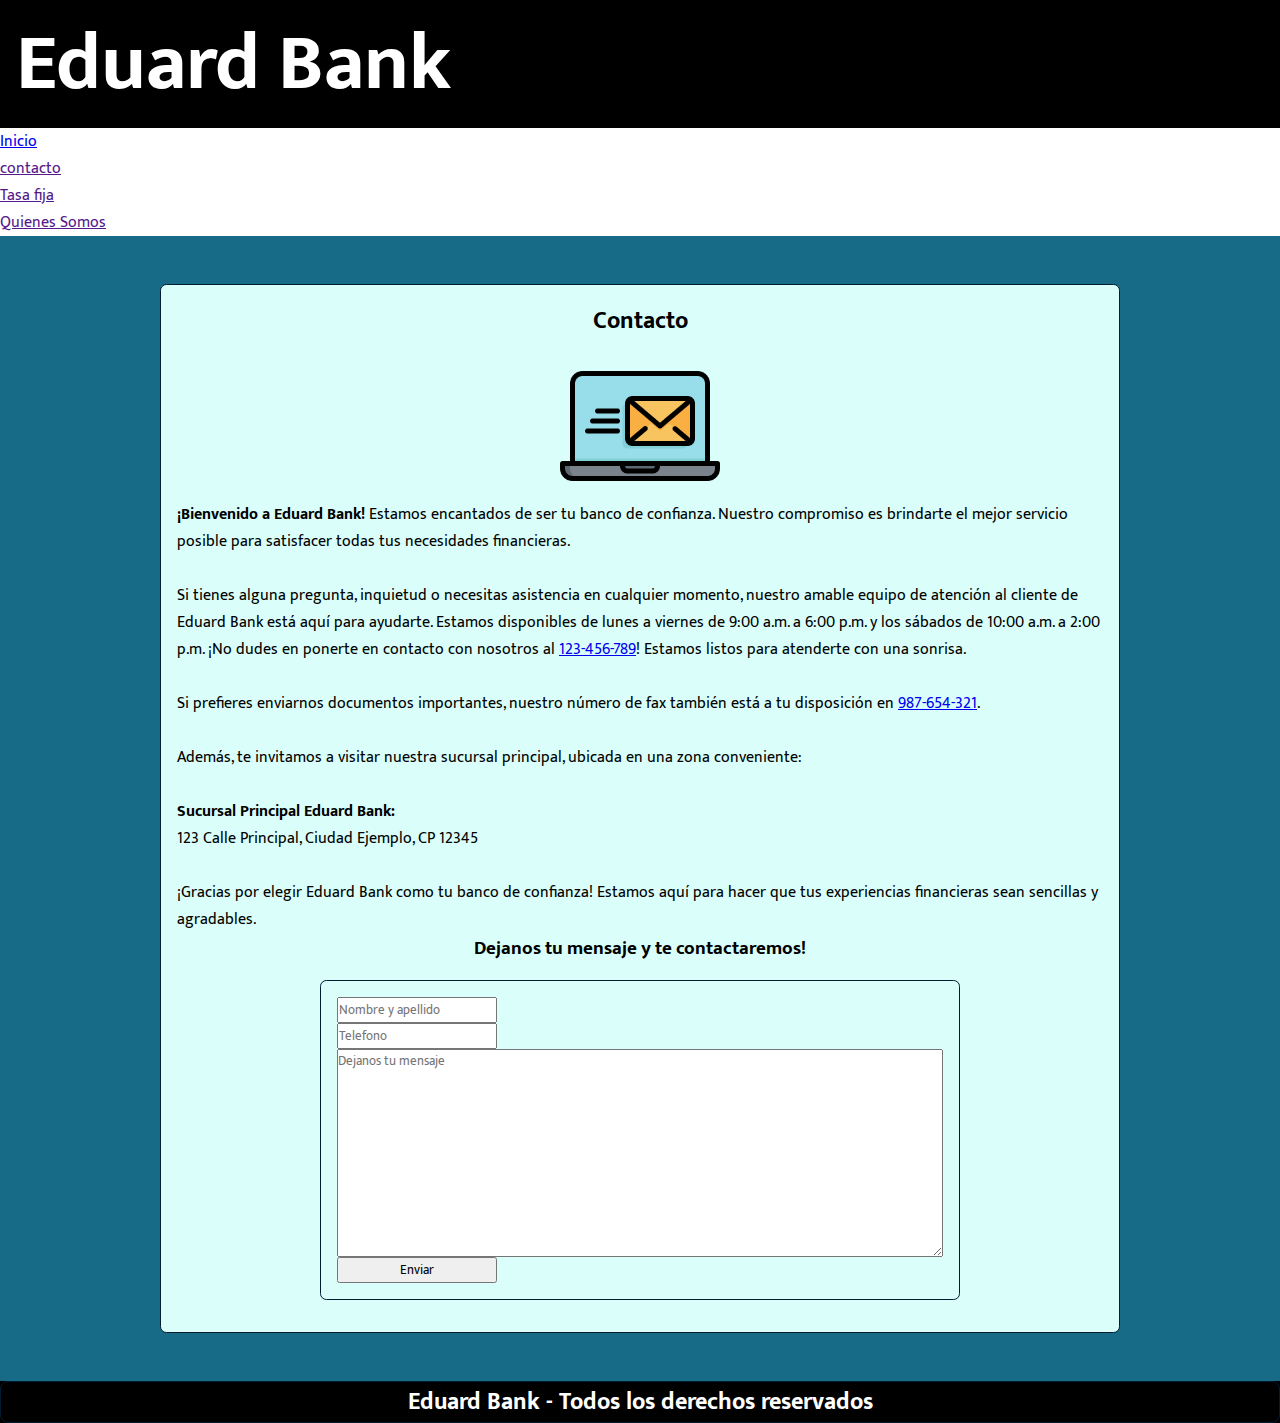
<file: pages/contacto.html>
<!DOCTYPE html>
<html lang="en">
<head>
    <meta charset="UTF-8">
    <meta name="viewport" content="width=device-width, initial-scale=1.0">
    <link rel="stylesheet" href="/css/style.css">
    <link rel="preconnect" href="https://fonts.googleapis.com">
    <link rel="preconnect" href="https://fonts.gstatic.com" crossorigin>
    <link href="https://fonts.googleapis.com/css2?family=Mukta:wght@400;700&display=swap" rel="stylesheet">
    <title>Prestamo</title>
</head>

<body class="body_contacto">
    <header class="header_principal">
        <h1 class="contenedor_nombre_principal">
            Eduard Bank 
        </h1>
    </header>
    <nav class="barra_navegacon_principal">
        <ul><li><a href="../index.html">Inicio</a></li></ul>
        <ul><li><a href="">contacto</a></li></ul>
        <ul><li><a href="">Tasa fija</a></li></ul>
        <ul><li><a href="">Quienes Somos</a></li></ul>
    </nav>
    <main class="main_contacto">
        <div class="contenedor_form_contacto">
            <h2>
                Contacto
            </h2>
            <img class="img_mail" src="/img/email.png" alt="">
            <div>
                <p>
                    <strong>¡Bienvenido a Eduard Bank!</strong> Estamos encantados de ser tu banco de confianza. Nuestro compromiso es brindarte el mejor servicio posible para satisfacer todas tus necesidades financieras.
                    
                    <br><br>
                    
                    Si tienes alguna pregunta, inquietud o necesitas asistencia en cualquier momento, nuestro amable equipo de atención al cliente de Eduard Bank está aquí para ayudarte. Estamos disponibles de lunes a viernes de 9:00 a.m. a 6:00 p.m. y los sábados de 10:00 a.m. a 2:00 p.m. ¡No dudes en ponerte en contacto con nosotros al <a href="tel:+123456789">123-456-789</a>! Estamos listos para atenderte con una sonrisa.
                    
                    <br><br>
                    
                    Si prefieres enviarnos documentos importantes, nuestro número de fax también está a tu disposición en <a href="tel:+987654321">987-654-321</a>.
                    
                    <br><br>
                    
                    Además, te invitamos a visitar nuestra sucursal principal, ubicada en una zona conveniente: 
                    
                    <br><br>
                    
                    <strong>Sucursal Principal Eduard Bank:</strong><br>
                    123 Calle Principal, Ciudad Ejemplo, CP 12345
                    
                    <br><br>
                    
                    ¡Gracias por elegir Eduard Bank como tu banco de confianza! Estamos aquí para hacer que tus experiencias financieras sean sencillas y agradables.
                </p>
            </div>
            <h3>
                Dejanos tu mensaje y te contactaremos!
            </h3>
            <form class="form_contacto">
                <input type="text" placeholder="Nombre y apellido">
                <input type="number" placeholder="Telefono">
                <textarea name="" id="" cols="30" rows="10" placeholder="Dejanos tu mensaje"...></textarea>
                <input type="button" value="Enviar" >
            </form>
        </div>
    </main>
    <footer>
        <h2 class="texto_footer">
            Eduard Bank - Todos los derechos reservados
        </h2>
    </footer>
</body>
</html>
</file>
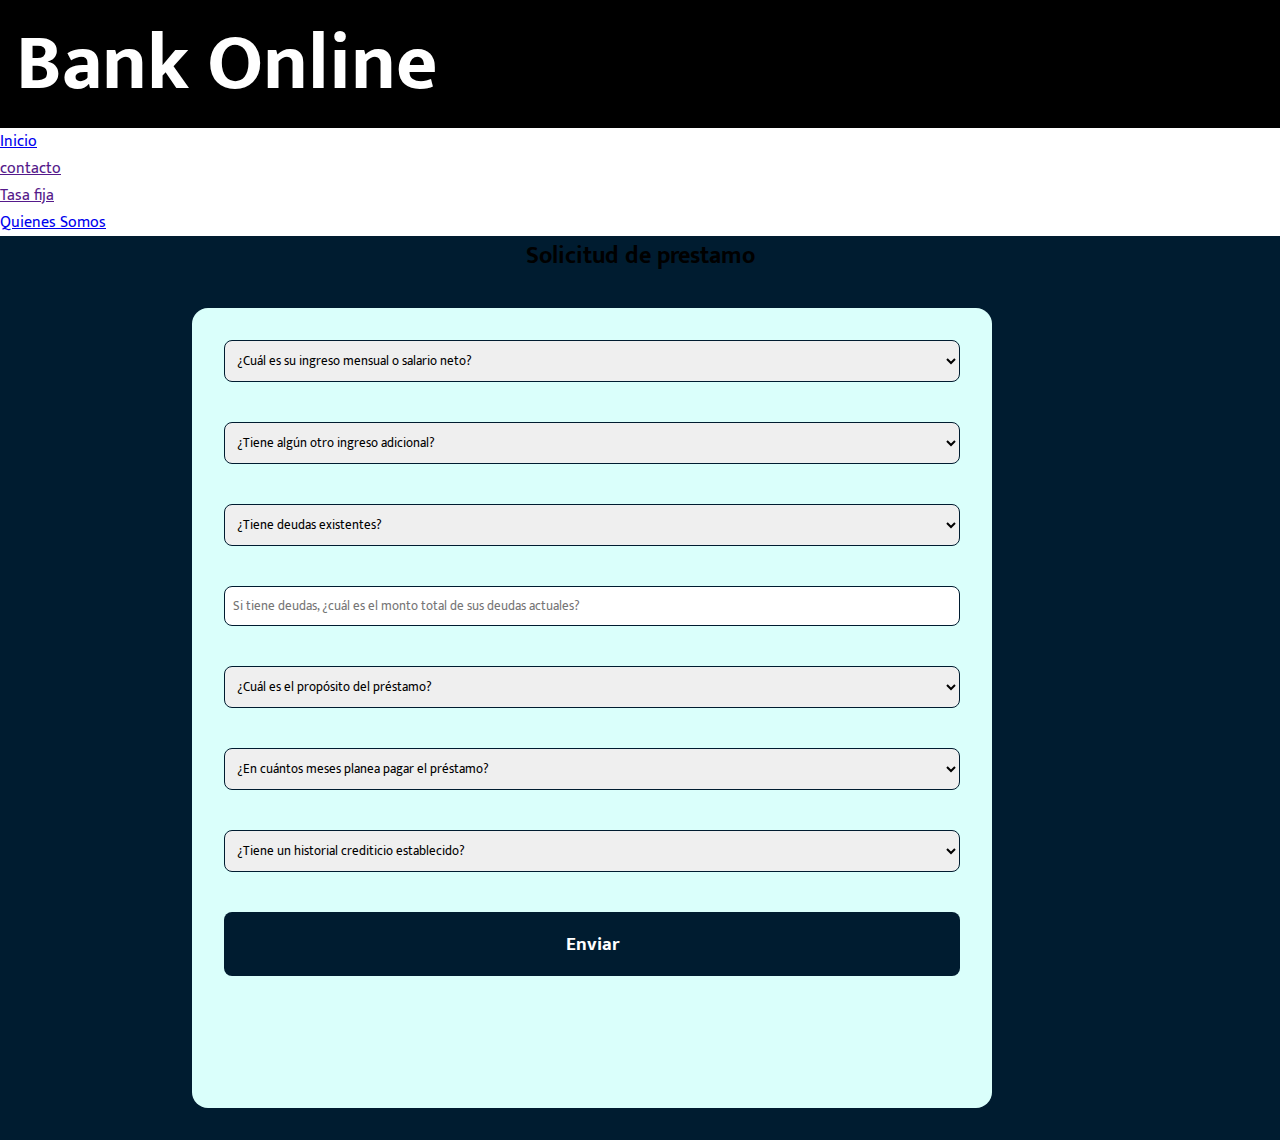
<file: pages/prestamo.html>
<!DOCTYPE html>
<html lang="en">
    <head>
    <meta charset="UTF-8">
    <meta name="viewport" content="width=device-width, initial-scale=1.0">
    <link rel="stylesheet" href="/css/style.css">
    <link rel="preconnect" href="https://fonts.googleapis.com">
    <link rel="preconnect" href="https://fonts.gstatic.com" crossorigin>
    <link href="https://fonts.googleapis.com/css2?family=Mukta:wght@400;700&display=swap" rel="stylesheet">
    <title>Solicitud Prestamo</title>
</head>
<body>
    <header class="header_principal">
        <h1 class="contenedor_nombre_principal">
            Bank Online
        </h1>
    </header>
    <nav class="barra_navegacon_principal">
        <ul><li><a href="/index.html">Inicio</a></li></ul>
        <ul><li><a href="">contacto</a></li></ul>
        <ul><li><a href="">Tasa fija</a></li></ul>
        <ul><li><a href="/index.html">Quienes Somos</a></li></ul>
    </nav>

    <main class="main_prestamo">
        <h2>
            Solicitud de prestamo
        </h2>
        <section class="contenedor_form_prestamo">

            <form id="form_prestamo">
                <select name="ganaciasNetas" id="nacionalidadNuevoUsuario" p>
                    <option disabled selected>¿Cuál es su ingreso mensual o salario neto?</option>
                    <option value="Bolivia">Menos de $40.0000</option>
                    <option value="Bolivia">Entre $40.000 y $60.000</option>
                    <option value="Bolivia">Entre $60.000 y 80.000</option>
                    <option value="Bolivia">Mas de $100.000</option>
                </select>
    
                <select name="ganaciasNetas" id="nacionalidadNuevoUsuario" p>
                    <option disabled selected>¿Tiene algún otro ingreso adicional?</option>
                    <option value="Bolivia">Si</option>
                    <option value="Bolivia">No</option>
                </select>
    
                <select name="ganaciasNetas" id="nacionalidadNuevoUsuario" p>
                    <option disabled selected>¿Tiene deudas existentes?</option>
                    <option value="Bolivia">Si</option>
                    <option value="Bolivia">No</option>
                </select>
                <input type="number" placeholder="Si tiene deudas, ¿cuál es el monto total de sus deudas actuales?" >
    
                <select name="ganaciasNetas" id="nacionalidadNuevoUsuario" p>
                    <option disabled selected>¿Cuál es el propósito del préstamo?</option>
                    <option value="Bolivia">Compra de vivienda</option>
                    <option value="Bolivia">Educación</option>
                    <option value="Bolivia">Consolidación de deudas</option>
                    <option value="Bolivia">Gastos médicos</option>
                    <option value="Bolivia">Otros</option>
                </select>
    
                <select name="ganaciasNetas" id="nacionalidadNuevoUsuario" p>
                    <option disabled selected>¿En cuántos meses planea pagar el préstamo?</option>
                    <option value="Bolivia">12 Meses</option>
                    <option value="Bolivia">24 Meses</option>
                    <option value="Bolivia">36 meses</option>
                    <option value="Bolivia">48 Meses</option>
                    <option value="Bolivia">Más de 48 meses</option>
                </select>
    
                <select name="ganaciasNetas" id="nacionalidadNuevoUsuario" p>
                    <option disabled selected>¿Tiene un historial crediticio establecido?</option>
                    <option value="Bolivia">Exelente</option>
                    <option value="Bolivia">Bueno</option>
                    <option value="Bolivia">Regular</option>
                    <option value="Bolivia">Malo</option>
                    <option value="Bolivia">No tengo historial crediticio</option>
                </select>
                <button id="boton-enviar" type="submit">Enviar</button>
            </form>
        </section>
    </main>
    
</body>
</html>
</file>
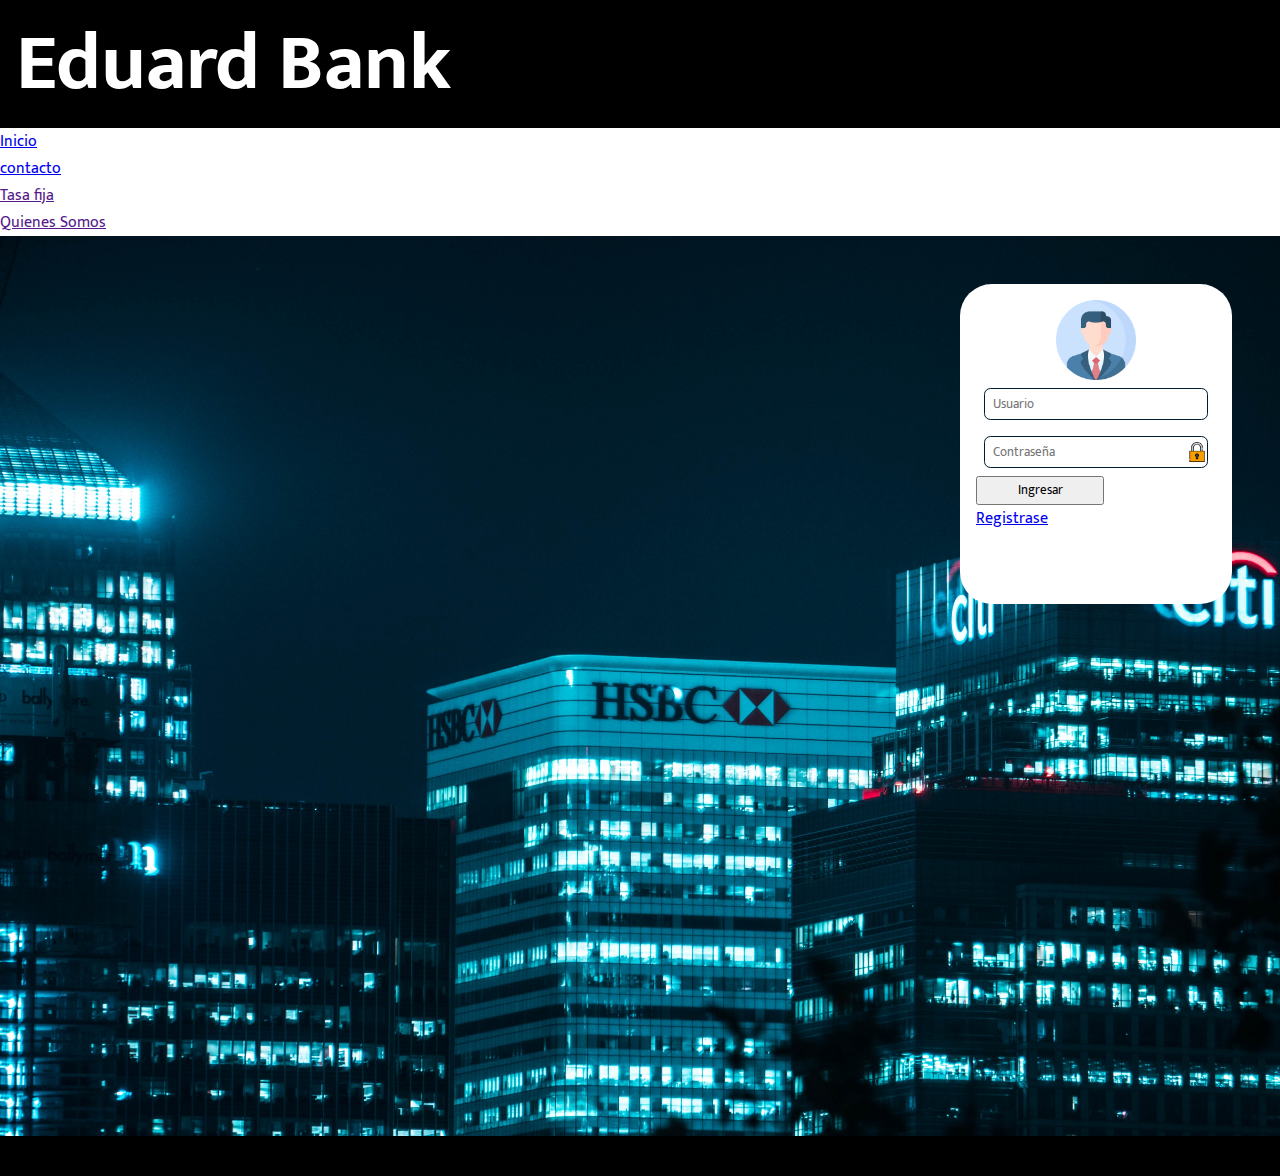
<file: pages/quienes_somos.html>
<!DOCTYPE html>
<html lang="en">
<head>
    <meta charset="UTF-8">
    <meta name="viewport" content="width=device-width, initial-scale=1.0">
    <link rel="stylesheet" href="/css/style.css">
    <link rel="preconnect" href="https://fonts.googleapis.com">
    <link rel="preconnect" href="https://fonts.gstatic.com" crossorigin>
    <link href="https://fonts.googleapis.com/css2?family=Mukta:wght@400;700&display=swap" rel="stylesheet">
    <title>Prestamo</title>
</head>

<body class="body_incio">
    <header class="header_principal">
        <h1 class="contenedor_nombre_principal">
            Eduard Bank 
        </h1>
    </header>
    <nav class="barra_navegacon_principal">
        <ul><li><a href="index.html">Inicio</a></li></ul>
        <ul><li><a href="/pages/contacto.html">contacto</a></li></ul>
        <ul><li><a href="">Tasa fija</a></li></ul>
        <ul><li><a href="">Quienes Somos</a></li></ul>
    </nav>
    <main class="main_inicio">
        <aside class="contendor_inicio_seccion">
            <img class="img_perfil_inicio" src="/img/perfil.png" alt="">
            
            <form id="form_inicio_session">
                    <input class="inputs_inicio" id="usuarioIngresado" type="text" placeholder="Usuario">

                    <input class="inputs_inicio" id="passwordIngresada" type="password" placeholder="Contraseña">

                    <input type="submit" value="Ingresar" id="ingresar_seccion">
                    <a href="/pages/registro.html">Registrase</a>
                </form>
        </aside>
    </main>
    <footer>
        <h2>
            Eduard Bank - Todos los derechos reservados
        </h2>
    </footer>
</body>
</html>
</file>
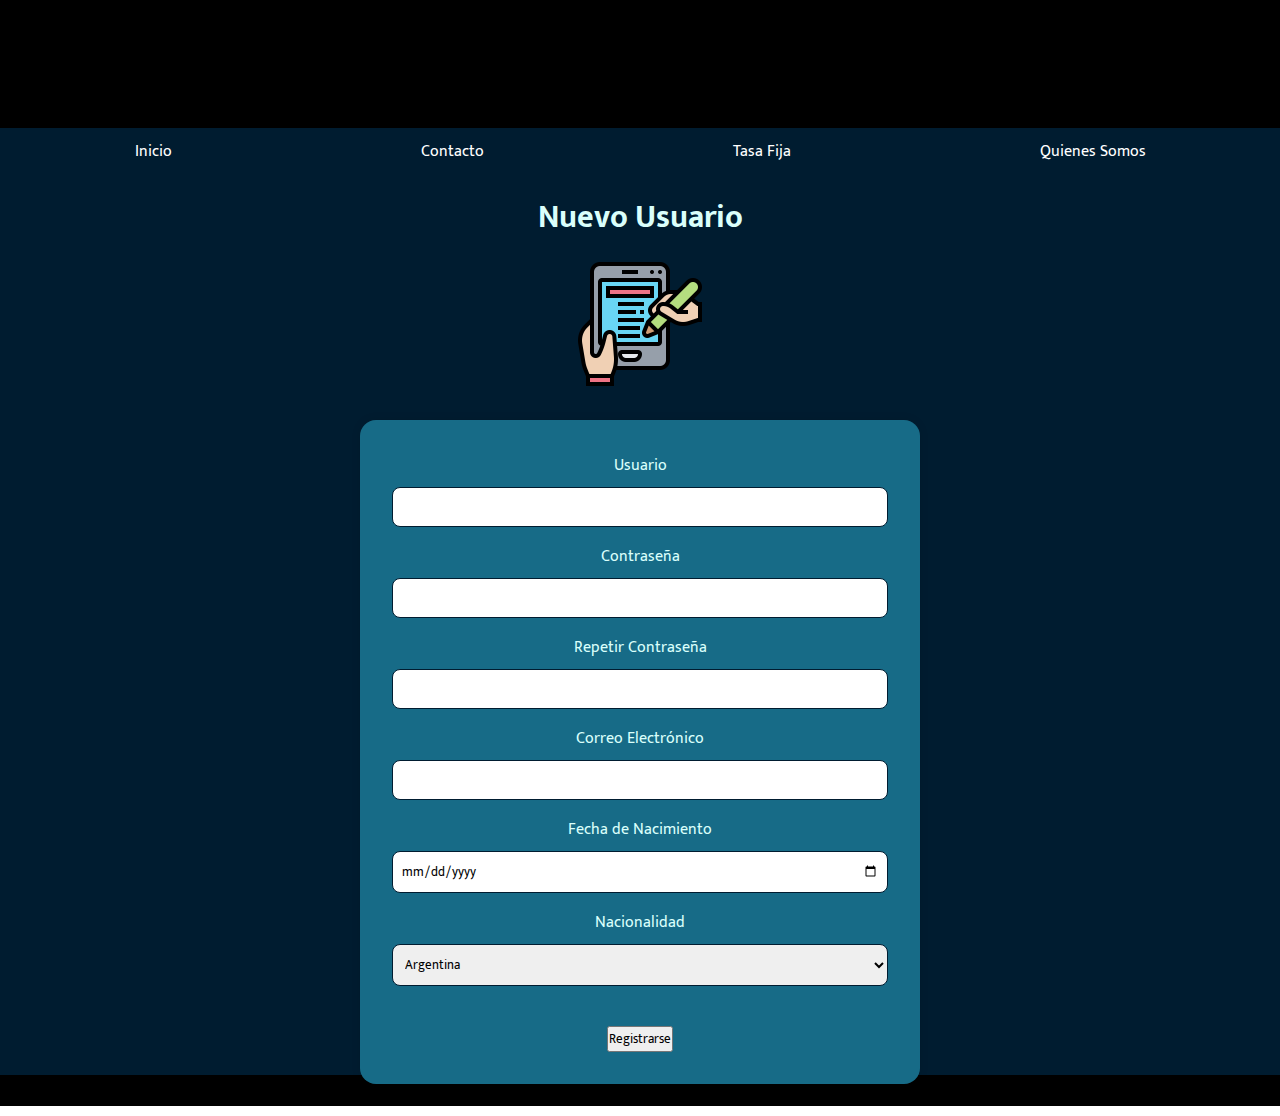
<file: pages/registro.html>
<!DOCTYPE html>
<html lang="en">
<head>
    <meta charset="UTF-8">
    <meta name="viewport" content="width=device-width, initial-scale=1.0">
    <link rel="stylesheet" href="/css/style.css">
    <link rel="preconnect" href="https://fonts.googleapis.com">
    <link rel="preconnect" href="https://fonts.gstatic.com" crossorigin>
    <link href="https://fonts.googleapis.com/css2?family=Mukta:wght@400;700&display=swap" rel="stylesheet">
    <title>Prestamo</title>
</head>
<body>
    <header class="header_principal">
        <h1 class="nombre_principal">
            Eduard Bank
        </h1>
    </header>
    <nav class="barra_navegacion_principal">
        <ul>
            <li><a href="index.html">Inicio</a></li>
            <li><a href="/pages/contacto.html">Contacto</a></li>
            <li><a href="#">Tasa Fija</a></li>
            <li><a href="#">Quienes Somos</a></li>
        </ul>
    </nav>
    <main class="main_registro">
        <section class="contenedor_formulario_registro">
            <h2 class="titulo_formulario_registro">
                Nuevo Usuario
            </h2>
            <img class="img_registro" src="/img/registro-en-linea.png" alt="">
            <form id="form_registro">
                <label for="usuario">Usuario</label>
                <input id="usuario" name="nombre" type="text">
                
                <label for="contrasena">Contraseña</label>
                <input id="contrasena" name="contrasena" type="password">

                <label for="repetirContrasena">Repetir Contraseña</label>
                <input id="repetirContrasena" name="repetir-contrasena" type="password">

                <label for="emailUsuario">Correo Electrónico</label>
                <input id="emailUsuario" name="email" type="email">
                
                <label for="fechaNacimientoUsuario">Fecha de Nacimiento</label>
                <input id="fechaNacimientoUsuario" type="date">

                <label for="nacionalidadUsuario">Nacionalidad</label>
                <select id="nacionalidadUsuario" name="nacionalidad">
                    <option value="Argentina">Argentina</option>
                    <!-- Otras opciones de países -->
                </select>

                <button id="boton-registrar" type="submit">Registrarse</button>
            </form>
        </section>
    </main>
    <footer>
        <h3>
            Todos los derechos reservados
        </h3>
    </footer>
    <script src="/js/registro.js"></script>
</body>
</html>
</file>
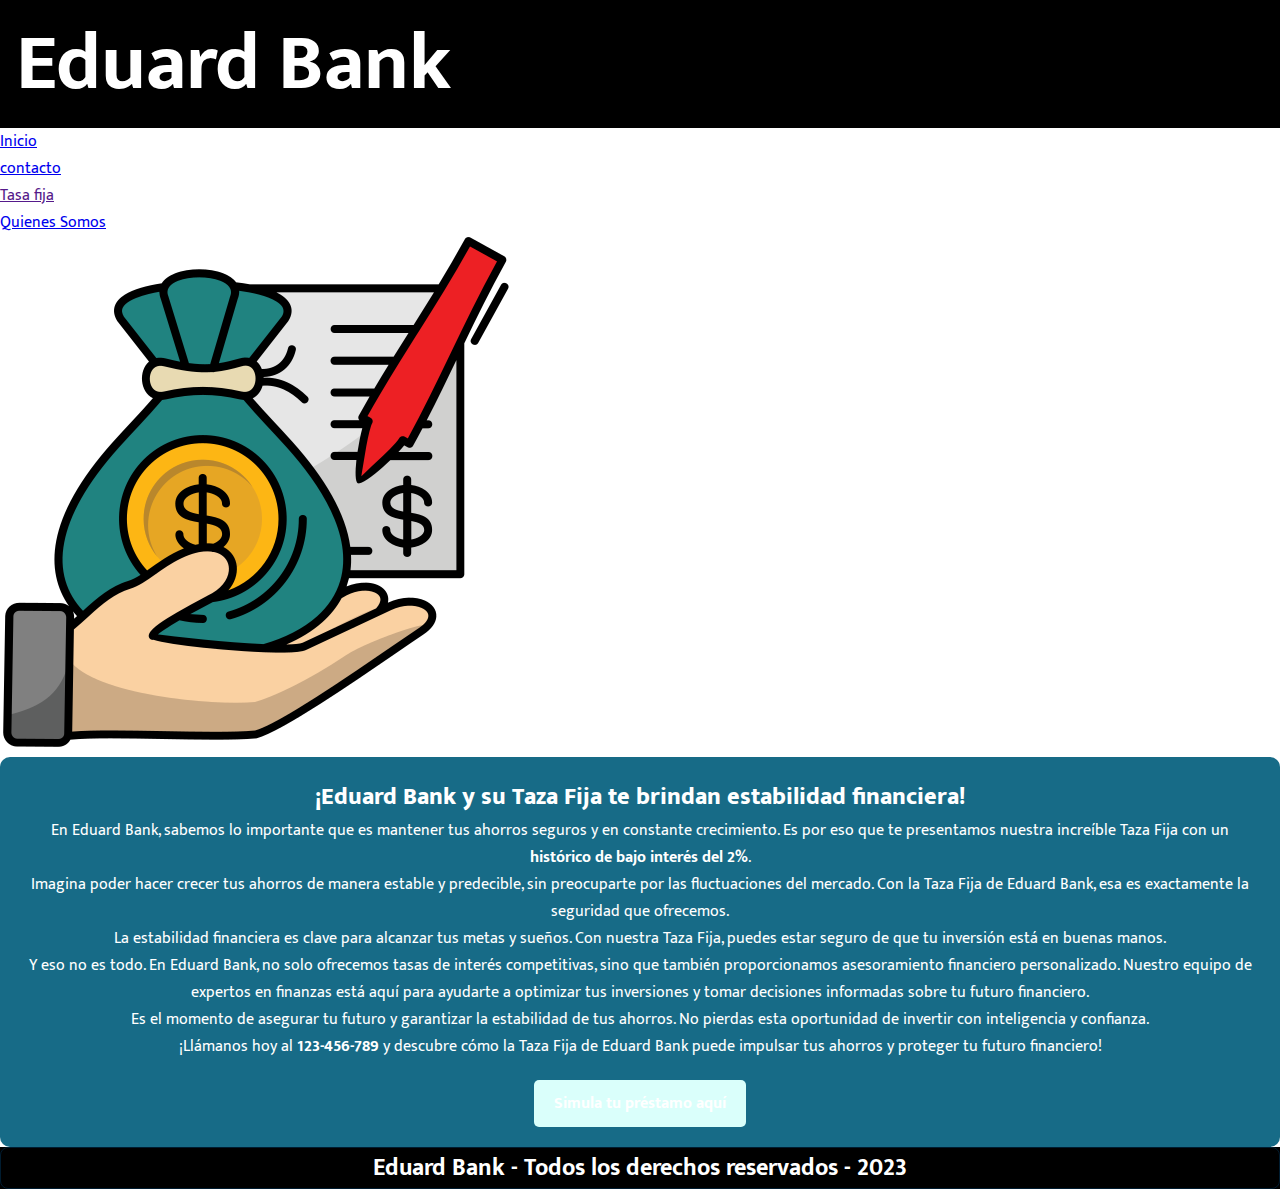
<file: pages/tasa_fija.html>
<!DOCTYPE html>
<html lang="en">
<head>
    <meta charset="UTF-8">
    <meta name="viewport" content="width=device-width, initial-scale=1.0">
    <link rel="stylesheet" href="/css/style.css">
    <link rel="preconnect" href="https://fonts.googleapis.com">
    <link rel="preconnect" href="https://fonts.gstatic.com" crossorigin>
    <link href="https://fonts.googleapis.com/css2?family=Mukta:wght@400;700&display=swap" rel="stylesheet">
    <title>Prestamo</title>
</head>

<body class="body_incio">
    <header class="header_principal">
        <h1 class="contenedor_nombre_principal">
            Eduard Bank 
        </h1>
    </header>
    <nav class="barra_navegacon_principal">
        <ul><li><a href="index.html">Inicio</a></li></ul>
        <ul><li><a href="/pages/contacto.html">contacto</a></li></ul>
        <ul><li><a href="">Tasa fija</a></li></ul>
        <ul><li><a href="/pages/quienes_somos.html">Quienes Somos</a></li></ul>
    </nav>
    <main class="main_tasa">
        <img src="/img/prestamo.png">
        <div style="background-color: #176B87; color: white; padding: 20px; border-radius: 10px; text-align: center;">
            <h2><strong>¡Eduard Bank y su Taza Fija te brindan estabilidad financiera!</strong></h2>
            <p>En Eduard Bank, sabemos lo importante que es mantener tus ahorros seguros y en constante crecimiento. Es por eso que te presentamos nuestra increíble Taza Fija con un <strong>histórico de bajo interés del 2%</strong>.</p>
            <p>Imagina poder hacer crecer tus ahorros de manera estable y predecible, sin preocuparte por las fluctuaciones del mercado. Con la Taza Fija de Eduard Bank, esa es exactamente la seguridad que ofrecemos.</p>
            <p>La estabilidad financiera es clave para alcanzar tus metas y sueños. Con nuestra Taza Fija, puedes estar seguro de que tu inversión está en buenas manos.</p>
            <p>Y eso no es todo. En Eduard Bank, no solo ofrecemos tasas de interés competitivas, sino que también proporcionamos asesoramiento financiero personalizado. Nuestro equipo de expertos en finanzas está aquí para ayudarte a optimizar tus inversiones y tomar decisiones informadas sobre tu futuro financiero.</p>
            <p>Es el momento de asegurar tu futuro y garantizar la estabilidad de tus ahorros. No pierdas esta oportunidad de invertir con inteligencia y confianza.</p>
            <p>¡Llámanos hoy al <a href="tel:+123456789" style="text-decoration: none; color: white; font-weight: bold;">123-456-789</a> y descubre cómo la Taza Fija de Eduard Bank puede impulsar tus ahorros y proteger tu futuro financiero!</p>
            <a href="pagina_simulacion_prestamo.html" style="text-decoration: none; color: white; font-weight: bold; background-color: #DAFFFB; padding: 10px 20px; border-radius: 5px; margin-top: 20px; display: inline-block;">Simula tu préstamo aquí</a>
        </div>
    </main>
    <footer>
        <h2 class="texto_footer">
            Eduard Bank - Todos los derechos reservados - 2023
        </h2>
    </footer>
</body>
</html>
</file>
<file: css/style.css>
*{
    margin: 0px;
    padding: 0px;
    box-sizing: border-box;
    font-family: 'Mukta', sans-serif;
}

html{
    font-size: 16px;
    height: 100%;
}
:root{
    --color-azul-fuerte: #001C30;
    --color-azul-celeste: #176B87;
    --color-verde-agua: #64CCC5;
    --color-celeste-claro: #DAFFFB;
}


/* PAGINA INICIO */
.main_inicio {
    background-image: url(/img/bank-incio.jpg);
    background-size: cover;
    background-repeat: no-repeat;
   /* background-attachment: fixed; */
    display: flex;
    flex-direction: row-reverse;
    justify-content: space-between;
    height: 100vh;
}

/* ESTILOS HEADER */
.header_principal {
    background-color: black;
    height: 8rem;
    display: flex;
    align-items: center;
}

.contenedor_nombre_principal {
    color: white;
    padding: 1rem;
    font-size: 5rem;
}

/* BARRA DE NAVEGACION */
.barra_navegacion_principal {
    background-color: var(--color-azul-fuerte); 
    padding: 10px;
}

.barra_navegacion_principal ul {
    margin: 0; 
    padding: 0; 
    list-style-type: none; 
    display: flex;
    flex-direction: row;
    justify-content: space-around;
}

.barra_navegacion_principal ul li {
    display: inline-block; 
}

.barra_navegacion_principal ul li a {
    color: white; 
    padding: 10px 20px; 
    text-decoration: none; 
    transition: background-color 0.3s; 
}

.barra_navegacion_principal ul li a:hover {
    background-color: #555;
}


/* INICIO DE SECCION */

.img_perfil_inicio{
   width: 5rem;
   height: 5rem;
}

.contendor_inicio_seccion{
    width: 17rem;
    height: 20rem;
    padding: 1rem;
    margin: 3rem;
    display: flex;
    flex-direction: column;
    align-items: center;
}

.form_inicio_session{
    background-color: white;
    display: flex;
    flex-direction: column;
    align-items: center;
    border-radius: 0.6rem;
}

.inputs_inicio{
    margin: 0.5rem;
    width: 14rem;
    height: 2rem;
    border: 0.1rem solid var(--color-azul-fuerte);
    border-radius: 0.4rem;
    padding: 0.5rem;
}

#passwordIngresada{
    padding-right: 30px; /* Espacio para el icono de candado */
    background-image: url(/img/candado.png); /* Ruta de tu icono de candado */
    background-repeat: no-repeat;
    background-position: right center;
    background-size: 20px 20px;
}

#ingresar_seccion{
    width: 8rem;
    height: 1.8rem;
}

/* CONTACTO */ 

.main_contacto{
    background-color: var(--color-azul-celeste);
    height: 100%;
    display: flex;
    flex-direction: column;
    align-items: center;
}

.contenedor_form_contacto{
    background-color: #DAFFFB;
    margin-top: 3rem;
    margin-bottom: 3rem;
    padding: 1rem;
    width: 60rem;
    display: flex;
    flex-direction: column;
    align-items: center;
    border: 0.1rem solid var(--color-azul-fuerte);
    border-radius: 0.4rem;
}
.img_mail{
    width: 10rem;
}

.form_contacto{
    background-color: var(--color-celeste-claro);
    width: 40rem;
    height: 20rem;
    padding: 1rem;
    margin: 1rem;
    border: 0.1rem solid var(--color-azul-fuerte);
    border-radius: 0.4rem;
    display: flex;
    flex-direction:column;
}

.form_contacto input{
    width: 10rem;
}

/* TAZA FIJA */





/* Registro  */

.main_registro{
    background-color: var(--color-azul-fuerte);
    height: 100vh;
}

.contenedor_formulario_registro{
    width: 100%;
    display: flex;
    flex-direction: column;
    align-items: center;
    justify-content: center;
}

.img_registro{
    width: 8rem;
}

.titulo_formulario_registro{ /* Titulo de registro */ 
    width: 30rem;
    padding: 1rem;
    text-align: center;
    font-size: 2rem;
    color: var(--color-celeste-claro);
}

.titulo_formulario p{
    font-size: 1rem;
}




#form_registro {
    width: 35rem;
    margin: 2rem auto; 
    padding: 2rem;
    border-radius: 1rem;
    background-color: var(--color-azul-celeste);
    display: flex;
    flex-direction: column;
    align-items: center;
    justify-content: center;
    box-shadow: 0 0 10px rgba(0, 0, 0, 0.1); 
}

/* Estilo para las etiquetas */
#form_registro label { 
    color: var(--color-celeste-claro);
    margin-bottom: 0.5rem; 
}

/* Estilo para los inputs y selects */
#form_registro input, select    { 
    width: 100%; 
    padding: 0.5rem; 
    margin-bottom: 1rem; 
    border: 0.1rem solid var(--color-azul-fuerte); 
    border-radius: 0.5rem; 
    box-sizing: border-box; 
}

/* Estilo para el botón de enviar */
#boton-enviar { 
    width: 100%; 
    padding: 1rem; 
    background-color: var(--color-azul-fuerte);
    color: white; 
    border: none; 
    border-radius: 0.5rem; 
    cursor: pointer; 
    font-size: 1.2em; 
    font-weight: bold; 
}

/* Cambio de estilo al pasar el cursor sobre el botón */
#boton-enviar:hover { 
    background-color: var(--color-azul-celeste);
}

/* Footer General */

footer{
    background-color: black;

}

.texto_footer{
    color: white;
    text-align: center;
    border: 0.1rem solid var(--color-azul-fuerte);
    border-radius: 0.5rem;
    font-size: 1.5rem;
}

/* INICAR SECCION */

.contendor_inicio_seccion{
    background-color: white;
    border-radius: 2rem;
}

/* ########## SECCION SOLICITUD DE PRESTAMO ##########  */

.main_prestamo{
    background-color: var(--color-azul-fuerte);
    display: flex;
    flex-direction: column;
    justify-content: center;
    align-items: center;
}

.contenedor_form_prestamo{
    width: 60rem;
}

#form_prestamo{
    background-color: var(--color-celeste-claro);
    width: 50rem;
    height: 50rem;
    padding: 2rem;
    margin: 2rem;
    border-radius: 1rem;
}

/* Estilo para los inputs y selects */
#form_prestamo input, select    { 
    width: 100%; 
    padding: 0.5rem; 
    margin-bottom: 2.5rem; 
    border: 0.1rem solid var(--color-azul-fuerte); 
    border-radius: 0.5rem;
    box-sizing: border-box; 
}

/* Estilo para el botón de enviar */
#boton-enviar { 
    width: 100%; 
    padding: 1rem; 
    background-color: var(--color-azul-fuerte);
    color: white; 
    border: none; 
    border-radius: 0.5rem; 
    cursor: pointer; 
    font-size: 1.2em; 
    font-weight: bold; 
}

/* Cambio de estilo al pasar el cursor sobre el botón */
#boton-enviar:hover { 
    background-color: var(--color-celeste-claro);
}


#form_inicio_session{
    display: flex;
    flex-direction: column;
    justify-content: center;
}
</file>
